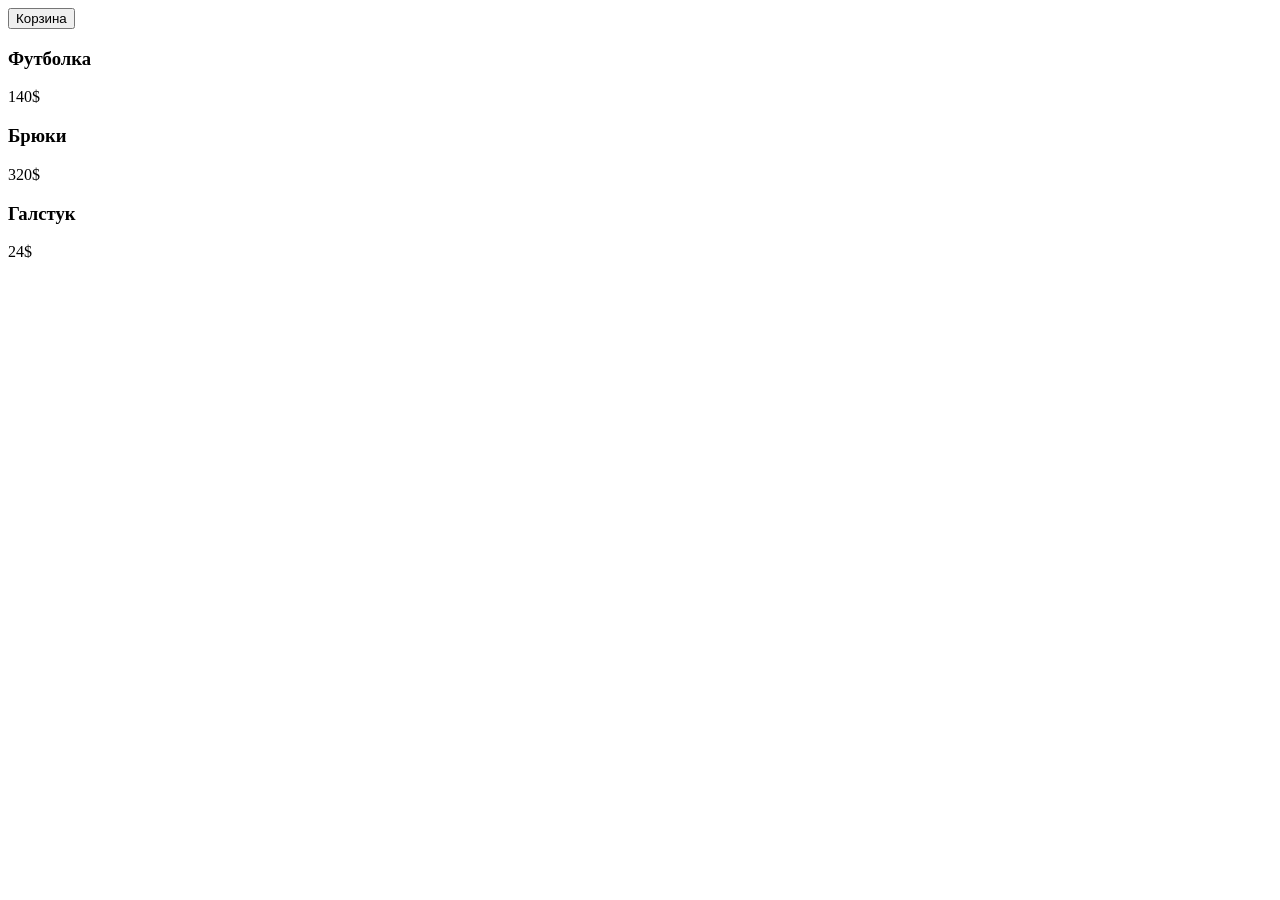
<file: index.html>
<!DOCTYPE html>
<html>

<head>
  <title>eShop</title>
  <style>
    .modal {
      display: none;
      width: 800px;
      min-height: 600px;
      position: absolute;
      top: 100px;
      left: calc(50%-400px);
      border: 1px solid rgb(236, 220, 220);
      background-color: #fff;
      border-radius: 3px;
      padding: 20px;
    }
  </style>
</head>

<body>
  <header>
    <button class="cart-button" type="button">Корзина</button>
  </header>
  <main>

    <div class="goods-list"></div>

  </main>

  <div class="modal">
    <button id="close-btn">close</button>
    <div class="cart-list"></div>
  </div>
  <script src="script.js"></script>
</body>

</html>
</file>
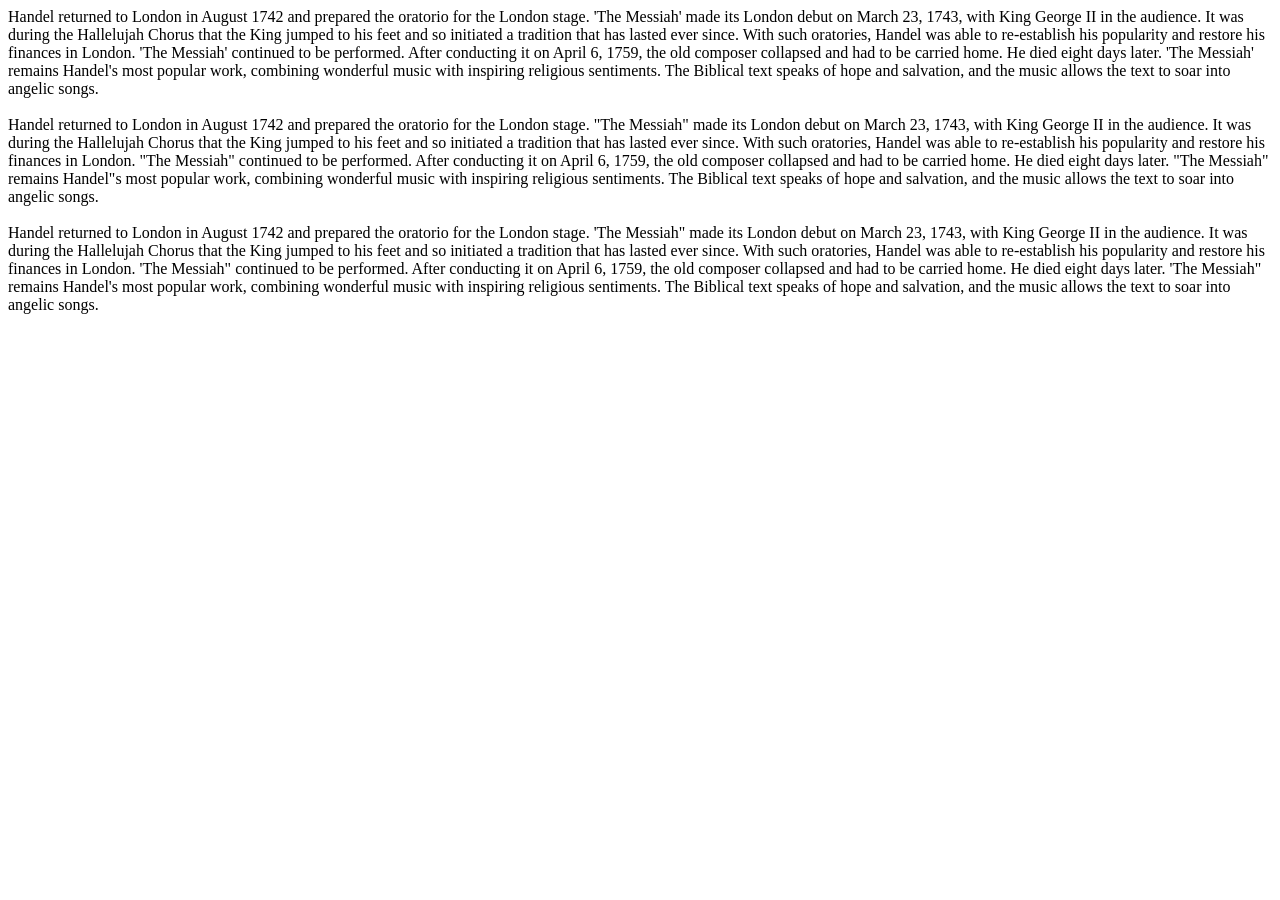
<file: practic4/index.html>
<!DOCTYPE html>
<html>
<head>
  <title>eShop</title>
</head>
<body>
  <header>
    
  </header>
  <main>
    
    <div class="goods-list"></div>
    <br>
    <div class="goods-list2"></div>
    <br>
    <div class="goods-list3"></div>

  </main>
  
  <script src="script.js"></script>
</body>
</html>
</file>
